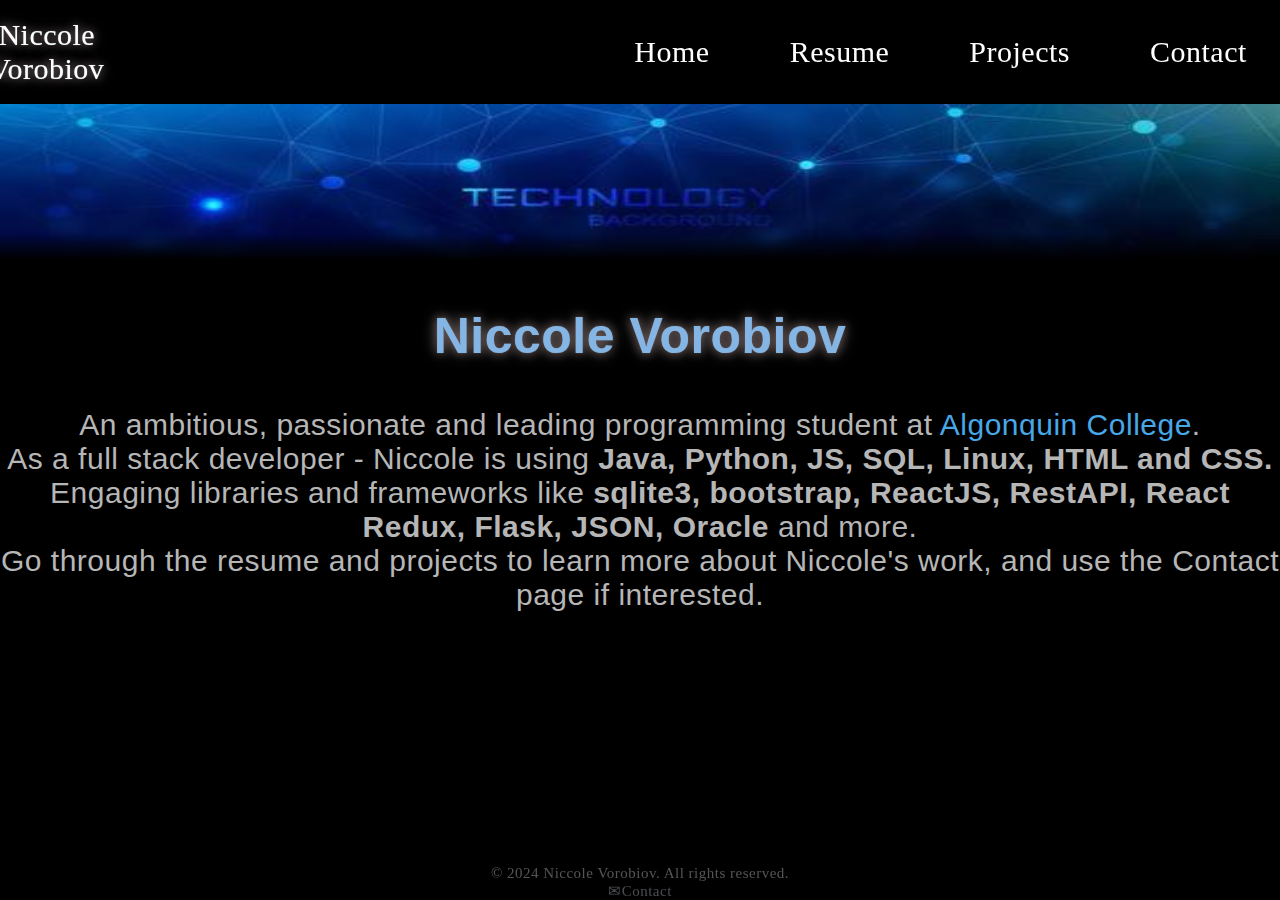
<file: index.html>
<!DOCTYPE html>
<html lang="en">
<head>
    <meta charset="UTF-8">
    <meta name="description" content="Niccole Vorobiov portfolio website. Here you can find information about my skills, experience and even hobbies.">
    <meta name="keywords" content="resume, portfolio, niccole vorobiov, algonquin college, diploma, computer programming, pytho, java, about me, skills, knowledge, certificate, experience">
    <meta name="author" content="Niccole Vorobiov">
    <meta name="viewport" content="width=device-width, initial-scale=1.0">
    <link rel="stylesheet" href="/style.css">
    <title>Home</title>
</head>
<body>
    
    <!-- banner image  -->
    <img id="banner" class="banner" src="/images/ITBanner.jpg" alt="Technology Banner Image">

    <!-- navbar starts here  -->
    <div id="navbar" class="navbar">
        <a href="/index.html" id="logo" class="logo">Niccole Vorobiov</a>
        <a href="/index.html" id="homebtn" class="homebtn">Home</a>
        <a href="/resume.html" id="resumebtn" class="resumebtn">Resume</a>
        <a href="/projects.html" id="projects" class="projects">Projects</a>
        <a href="/contact.html" id="contact" class="contact">Contact</a>
    </div>

    <!-- name header for home page  -->
    <h1 id="title-niccole" class="title">Niccole Vorobiov</h1>


    <!-- container with some information about me  -->
    <div id="about-containter" class="about-containter">
        <p id="info1" class="info">An ambitious, passionate and leading programming student at <a href="https://www.algonquincollege.com/">Algonquin College</a>.</p>
        <p id="info2" class="info">As a full stack developer - Niccole is using <strong>Java, Python, JS, SQL, Linux, HTML and CSS.</strong></p>     
        <p id="info3" class="info">Engaging libraries and frameworks like <strong>sqlite3, bootstrap, ReactJS, RestAPI, React Redux, Flask, JSON, Oracle</strong> and more.</p>
        <p id="info5" class="info">Go through the resume and projects to learn more about Niccole's work, and use the Contact page if interested.</p>
    </div>

    <!-- footer starts here  -->
    <footer id="footer" class="footer">
        <p>&copy; 2024 Niccole Vorobiov. All rights reserved.</p>
        <a href="voro0018@algonquinlive.com">&#9993;Contact</a>
    </footer>



</body>
</html>
</file>
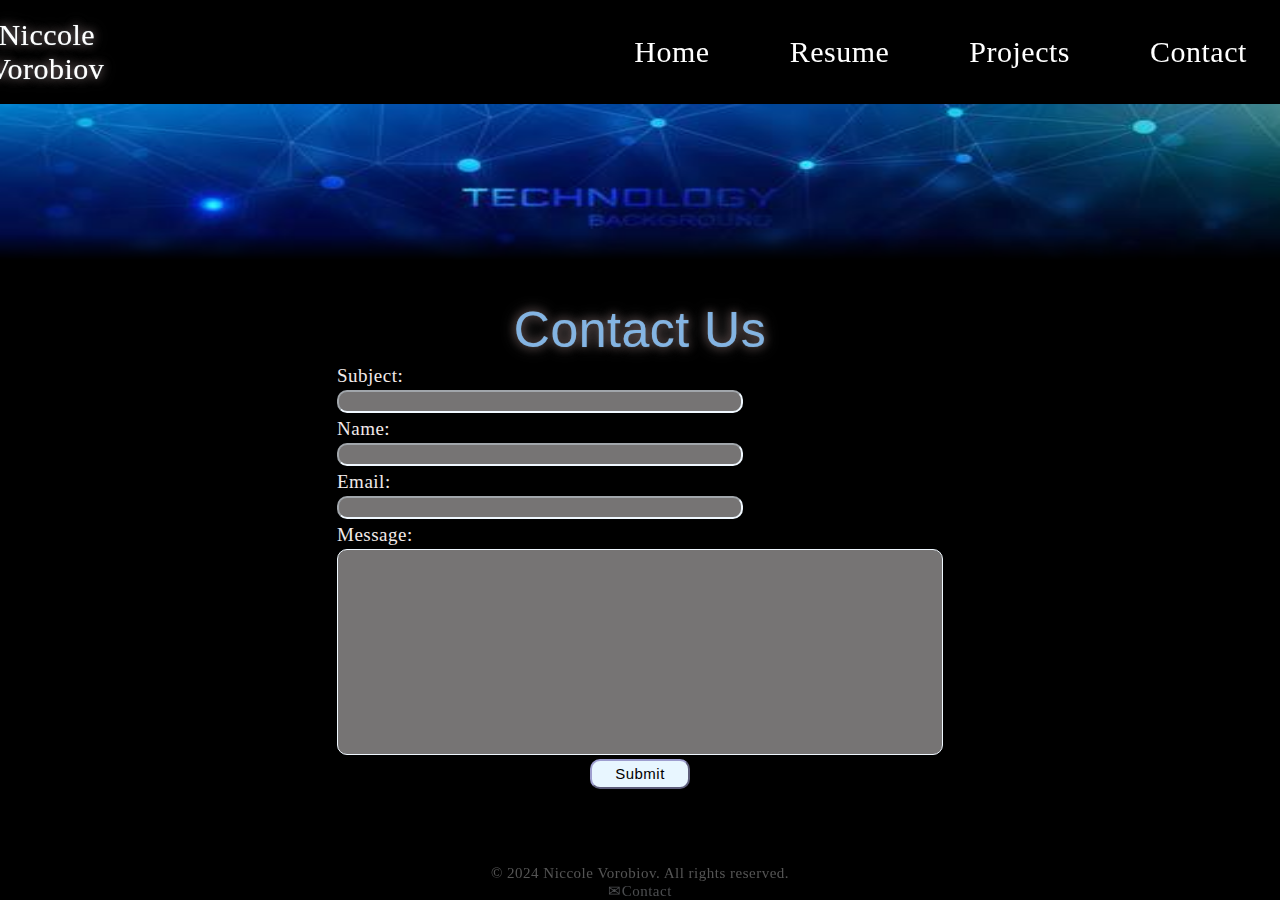
<file: contact.html>
<!DOCTYPE html>
<html lang="en">
<head>
    <meta charset="UTF-8">
    <meta name="description" content="Interested in hiring Niccole Vorobiov? Send a message to get more information, ask questions and requests.">
    <meta name="keywords" content="contact, message, interested, interview, request, connect, resume, portfolio, niccole vorobiov, algonquin college, diploma, computer programming, pytho, java, about me, skills, knowledge, certificate, experience">
    <meta name="author" content="Niccole Vorobiov">
    <meta name="viewport" content="width=device-width, initial-scale=1.0">
    <link rel="stylesheet" href="/style.css">
    <title>Contact</title> 
</head>
<body>
    <!-- banner image  -->
    <img id="banner" class="banner" src="/images/ITBanner.jpg" alt="Technology Banner Image">

    <!-- navbar links starts here  -->
    <div id="navbar" class="navbar">
        <a href="/index.html" id="logo" class="logo">Niccole Vorobiov</a>
        <a href="/index.html" id="homebtn" class="homebtn">Home</a>
        <a href="/resume.html" id="resumebtn" class="resumebtn">Resume</a>
        <a href="/projects.html" id="projects" class="projects">Projects</a>
        <a href="/contact.html" id="contact" class="contact">Contact</a>
    </div>

    <!-- contact us header  -->
    <h1 id="title-contact" class="title-contact">Contact</h1>

    <!-- contact form starts here  -->
    <form action="#" method="post" id="contact-form" class="contact-form">
        <fieldset>
            <legend>Contact Us</legend>
                <label for="subject-input" id="subject" class="subject">Subject:</label>
                <input type="text" id="subject-input" class="subject-input" minlength="15" maxlength="50">

                <label for="name-input" id="name" class="name">Name:</label> 
                <input type="text" id="name-input" class="name-input" required>

                <label for="email-input" id="email" class="email">Email:</label>
                <input type="email" id="email-input" class="email-input">

                <label for="message-input" id="message" class="message">Message:</label>
                <textarea id="message-input" class="message-input"></textarea>
                
                <button type="submit" id="submit-btn" class="submit-btn">Submit</button>
                </fieldset>
    </form>



    <!-- footer starts here  -->
    <footer id="footer" class="footer">
        <p>&copy; 2024 Niccole Vorobiov. All rights reserved.</p>
        <a href="voro0018@algonquinlive.com">&#9993;Contact</a>
    </footer>
</body>
</html>
</file>
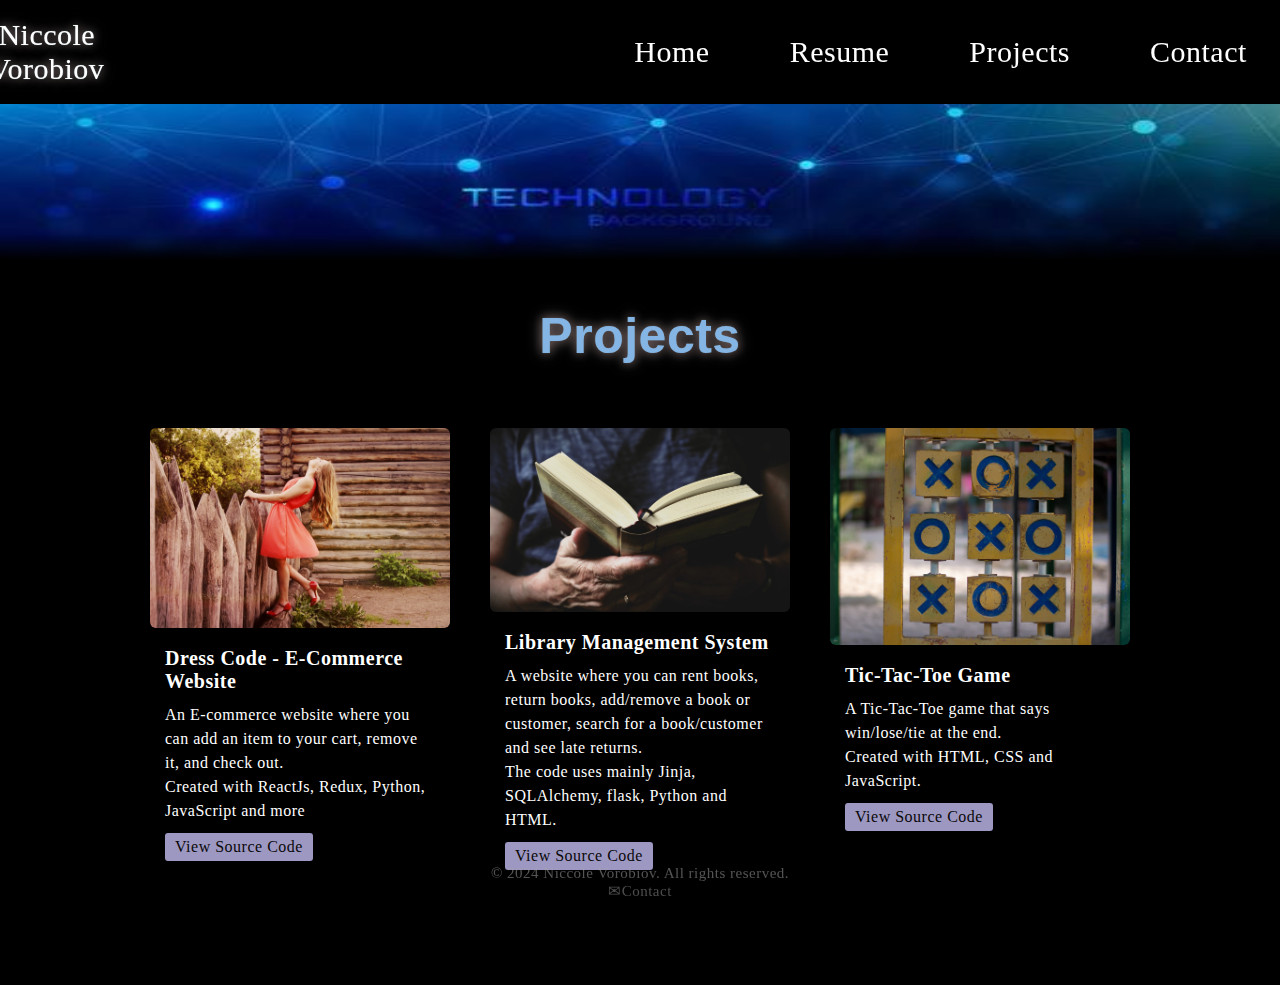
<file: projects.html>
<!DOCTYPE html>
<html lang="en">
<head>
    <meta charset="UTF-8">
    <meta name="description" content="Niccole Vorobiov's projects. View the projects done by Niccole Vorobiov. Projects done individually and with teams.">
    <meta name="keywords" content="projects, assignments, work, resume, portfolio, niccole vorobiov, algonquin college, diploma, computer programming, pytho, java, about me, skills, knowledge, certificate, experience">
    <meta name="author" content="Niccole Vorobiov">
    <meta name="viewport" content="width=device-width, initial-scale=1.0">
    <link rel="stylesheet" href="/style.css">
    <title>Projects</title>
</head>
<body>
    <!-- banner image  -->
    <img id="banner" class="banner" src="/images/ITBanner.jpg" alt="Technology Banner Image">

    <!-- navbar starts here  -->
    <div id="navbar" class="navbar">
        <a href="/index.html" id="logo" class="logo">Niccole Vorobiov</a>
        <a href="/index.html" id="homebtn" class="homebtn">Home</a>
        <a href="/resume.html" id="resumebtn" class="resumebtn">Resume</a>
        <a href="/projects.html" id="projects" class="projects">Projects</a>
        <a href="/contact.html" id="contact" class="contact">Contact</a>
    </div>

    <!-- title for projects page  -->
    <h1 id="title" class="title">Projects</h1>

    <!-- cards container that contains a card for each of 3 projects 
    each card has a title, image that represents the project (used free - no copyright images from Pixabay),
    a description of the project and what technologies were used to create it, and a link to the source code in  github. -->
    <div class="card-container">

        <!-- first project card starts here  -->
        <div id="project1-card" class="card">
            <img id="card1-img" src="/images/DressCode.jpg" alt="Image of a lady wearing a bright orange dress">
            <div class="card-body">
                <h5 class="card-title">Dress Code - E-Commerce Website</h5>
                <p class="card-text">An E-commerce website where you can add an item to your cart, remove it, and check out.</p>
                <p class="card-text">Created with ReactJs, Redux, Python, JavaScript and more</p>
                <a href="https://github.com/niccolev/Dress-Code-Final-Project" class="card-btn" target="_blank">View Source Code</a>
            </div>
        </div>
    
        <!-- second project card starts here  -->
        <div id="project2-card" class="card">
            <img id="card2-img" src="/images/MyLibrary.jpg" alt="Image of a man holding a book.">
            <div class="card-body">
                <h5 class="card-title">Library Management System</h5>
                <p class="card-text">A website where you can rent books, return books, add/remove a book or customer, search for a book/customer and see late returns.</p>
                <p class="card-text">The code uses mainly Jinja, SQLAlchemy, flask, Python and HTML.</p>
                <a href="https://github.com/niccolev/NiccoleLibrary" class="card-btn" target="_blank">View Source Code</a>
            </div>
        </div>

        <!-- third project card starts here  -->
        <div id="project3-card" class="card">
            <img id="card3-img" src="/images/ticTactoe.jpg" alt="Image of kid's playground tic-tac-toe">
            <div class="card-body">
                <h5 class="card-title">Tic-Tac-Toe Game</h5>
                <p class="card-text">A Tic-Tac-Toe game that says win/lose/tie at the end.</p>
                <p class="card-text">Created with HTML, CSS and JavaScript.</p>
                <a href="https://github.com/niccolev/TicTacToe" class="card-btn" target="_blank">View Source Code</a>
            </div>
        </div>
    </div>

    <!-- footer starts here  -->
    <footer id="footer" class="footer">
        <p>&copy; 2024 Niccole Vorobiov. All rights reserved.</p>
        <a href="voro0018@algonquinlive.com">&#9993;Contact</a>
    </footer>
</body>
</html>
</file>
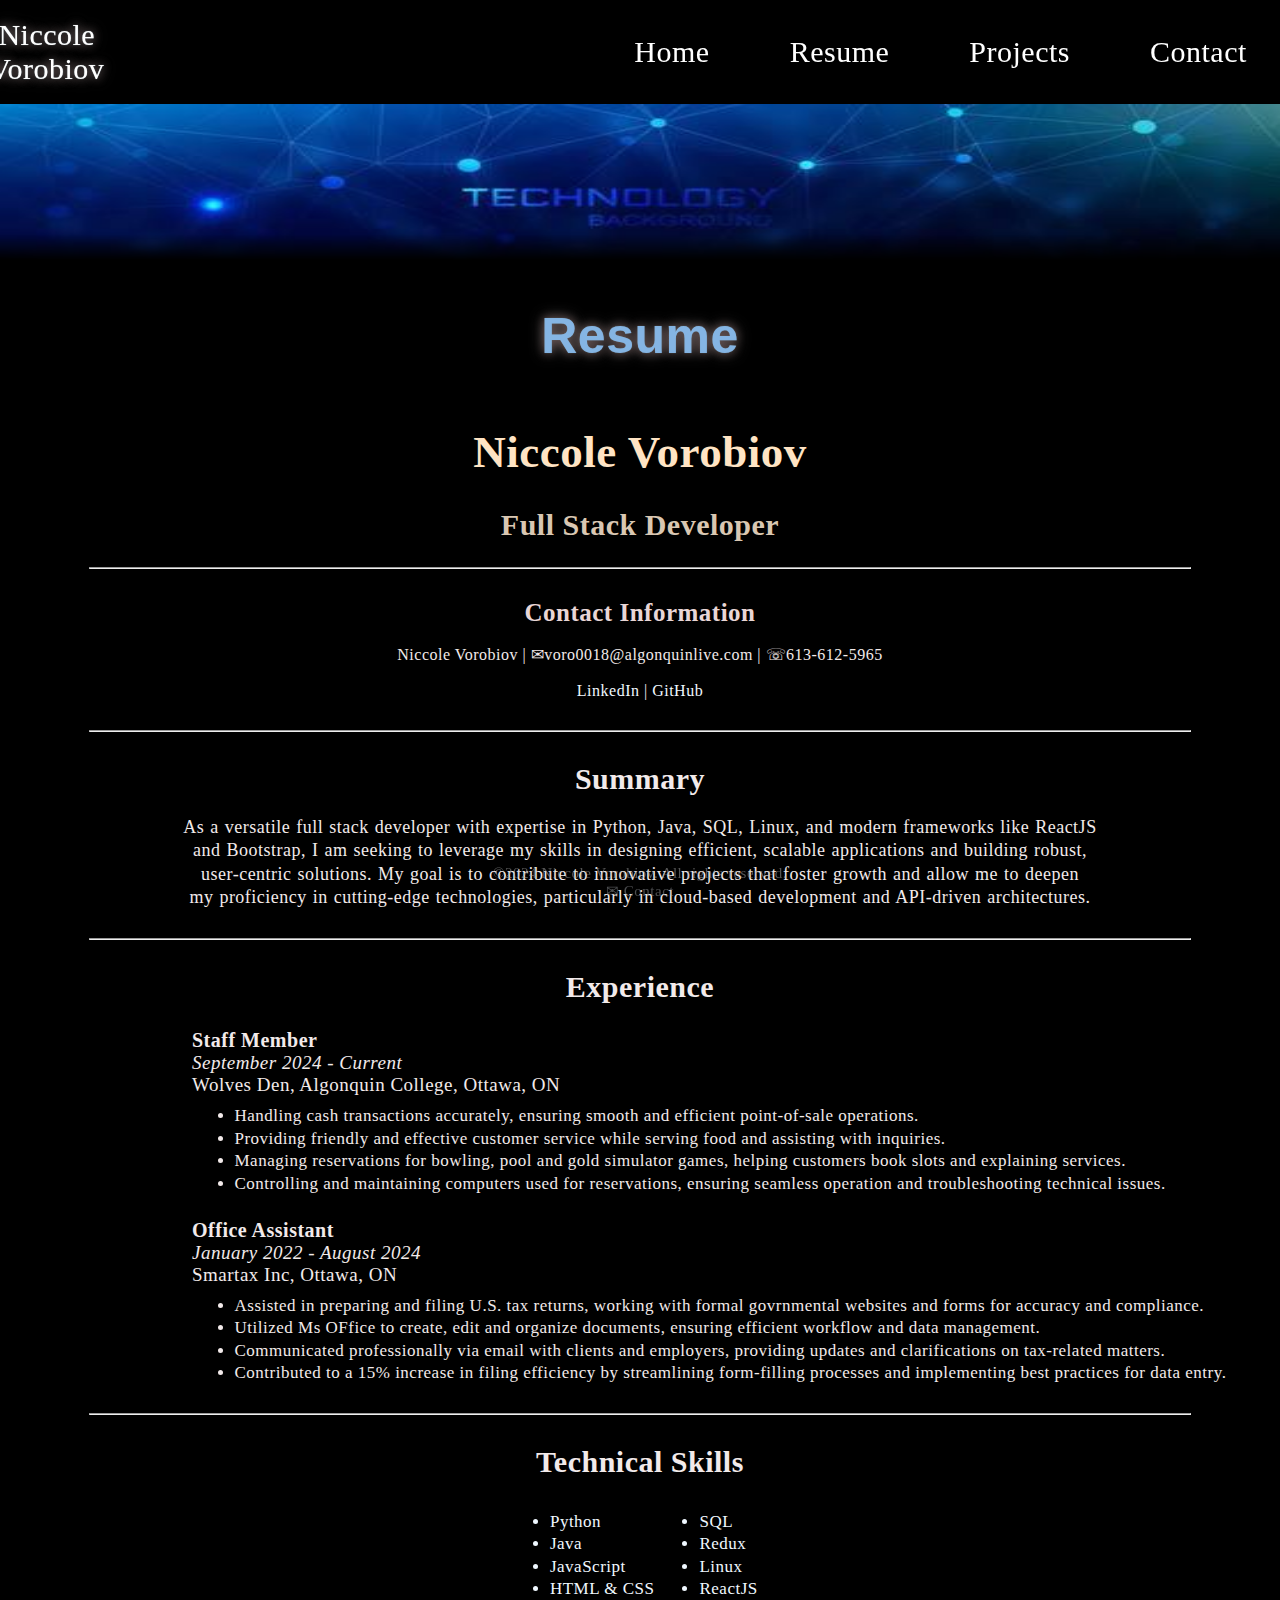
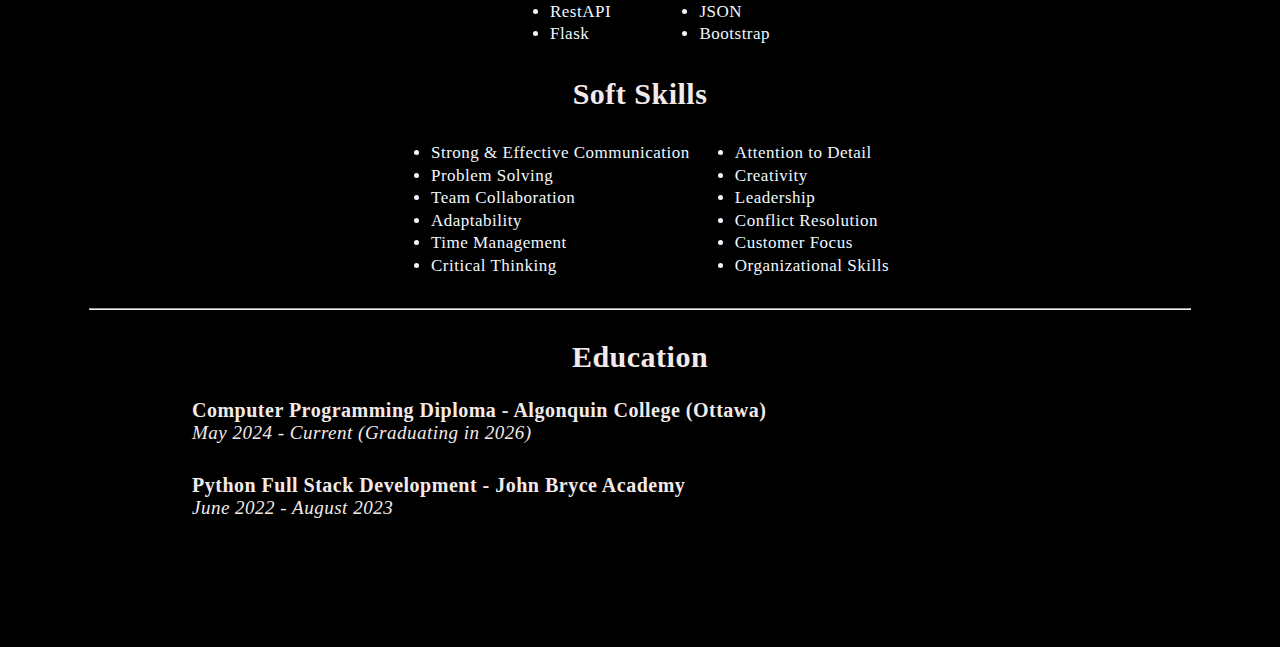
<file: resume.html>
<!DOCTYPE html>
<html lang="en">
<head>
    <meta charset="UTF-8">
    <meta name="description" content="Niccole Vorobiov resume page. Here you can find information about my skills, experience and even hobbies.">
    <meta name="keywords" content="resume, portfolio, niccole vorobiov, algonquin college, diploma, computer programming, pytho, java, about me, skills, knowledge, certificate, experience">
    <meta name="author" content="Niccole Vorobiov">
    <meta name="viewport" content="width=device-width, initial-scale=1.0">
    <link rel="stylesheet" href="style.css">
    <title>Resume</title>
</head>
<body>
    
    <!-- banner image  -->
    <img id="banner" class="banner" src="/images/ITBanner.jpg" alt="Technology Banner Image">

    <!-- navbar links start here  -->
    <div id="navbar" class="navbar">
        <a href="/index.html" id="logo" class="logo">Niccole Vorobiov</a>
        <a href="/index.html" id="homebtn" class="homebtn">Home</a>
        <a href="/resume.html" id="resumebtn" class="resumebtn">Resume</a>
        <a href="/projects.html" id="projects" class="projects">Projects</a>
        <a href="/contact.html" id="contact" class="contact">Contact</a>
    </div>

    <!-- titles for page name, my name, and the title of the job ill be looking for -->
    <h1 id="title-resume" class="title">Resume</h1><br>
    <h1 id="name-header" class="name-header">Niccole Vorobiov</h1>
    <h2 id="job-title-header" class="job-title-header">Full Stack Developer</h2>
    
    <!-- horizontal line -->
    <hr>
    
    <!-- contact information container with link to github and linkedin -->
    <div id="contact-info-container" class="contact-info-container">
        <h2 id="contact-info-header" class="contact-info-header">Contact Information</h2><br>
        <p>Niccole Vorobiov | &#9993;voro0018@algonquinlive.com | &#9743;613-612-5965</p> <br>
        <p>
            <a href="https://www.linkedin.com/in/niccolevorobiov/">LinkedIn</a> | <a href="https://github.com/niccolev">GitHub</a>
        </p>
    </div>

    <!-- horizontal line -->
    <hr>

    <!-- summary container, some information about me -->
    <div id="summary-container" class="summary-container">
        <h2 id="summary-h" class="summary-h">Summary</h2> <br>
        <p>As a versatile full stack developer with expertise in Python, Java, SQL, Linux, and modern frameworks like ReactJS </p>
        <p>and Bootstrap, I am seeking to leverage my skills in designing efficient, scalable applications and building robust, </p>
        <p>user-centric solutions. My goal is to contribute to innovative projects that foster growth and allow me to deepen </p>
        <p>my proficiency in cutting-edge technologies, particularly in cloud-based development and API-driven architectures.</p>        
    </div>

    <!-- horizontal line -->
    <hr>

    <!-- experience information about current and previous work experience -->
    <div id="exp-container" class="exp-container">
        <h2 id="exp-header" class="exp-header">Experience</h2>

        <!-- first job experience div  -->
        <div id="job1-container" class="job1-container">
            <h3 id="jobtitle1" class="jobtitle1">Staff Member</h3>
            <p><i>September 2024 - Current</i></p>
            <p>Wolves Den, Algonquin College, Ottawa, ON</p>
            
            <div id="job1-bullets" class="job1-bullets">
                <ul>
                    <li>Handling cash transactions accurately, ensuring smooth and efficient point-of-sale operations.</li>
                    <li>Providing friendly and effective customer service while serving food and assisting with inquiries.</li>
                    <li>Managing reservations for bowling, pool and gold simulator games, helping customers book slots and explaining services.</li>
                    <li>Controlling and maintaining computers used for reservations, ensuring seamless operation and troubleshooting technical issues.</li>
                </ul>
            </div>
        </div>

        <!-- second job div  -->
        <div id="job2-container" class="job2-container">
            <h3 id="jobtitle2" class="jobtitle2">Office Assistant</h3>
            <p><i>January 2022 - August 2024</i></p>
            <p>Smartax Inc, Ottawa, ON</p>
            
            <div id="job2-bullets" class="job2-bullets">
                <ul>
                    <li>Assisted in preparing and filing U.S. tax returns, working with formal govrnmental websites and forms for accuracy and compliance.</li>
                    <li>Utilized Ms OFfice to create, edit and organize documents, ensuring efficient workflow and data management.</li>
                    <li>Communicated professionally via email with clients and employers, providing updates and clarifications on tax-related matters.</li>
                    <li>Contributed to a 15% increase in filing efficiency by streamlining form-filling processes and implementing best practices for data entry.</li>
                </ul>
            </div>
        </div>
    </div>

    <!-- horizontal line -->
    <hr>

    <!-- skills container -->
    <div id="skills-container" class="skills-container">
        <h2 id="skills-header" class="skills-header">Technical Skills</h2>
    
        <!-- technical skills part  -->
        <div id="technical-bullet-container" class="technical-bullet-container">
            <div id="column1" class="column1">
                <ul>
                    <li>Python</li>
                    <li>Java</li>
                    <li>JavaScript</li>
                    <li>HTML & CSS</li>
                    <li>RestAPI</li>
                    <li>Flask</li>
                </ul>
            </div>
    
            <div id="column2" class="column2">
                <ul>
                    <li>SQL</li>
                    <li>Redux</li>
                    <li>Linux</li>
                    <li>ReactJS</li>
                    <li>JSON</li>
                    <li>Bootstrap</li>
                </ul>
            </div>
        </div>
    
        <!-- soft skills part -->
        <h2 id="soft-skills-header" class="soft-skills-header">Soft Skills</h2>
        <div id="soft-bullet-container" class="soft-bullet-container">
            <div id="soft-column1" class="soft-column1">
                <ul>
                    <li>Strong & Effective Communication</li>
                    <li>Problem Solving</li>
                    <li>Team Collaboration</li>
                    <li>Adaptability</li>
                    <li>Time Management</li>
                    <li>Critical Thinking</li>
                </ul>
            </div>
    
            <div id="soft-column2" class="soft-column2">
                <ul>
                    <li>Attention to Detail</li>
                    <li>Creativity</li>
                    <li>Leadership</li>
                    <li>Conflict Resolution</li>
                    <li>Customer Focus</li>
                    <li>Organizational Skills</li>
                </ul>
            </div>
        </div>
    </div>

    <!-- horizontal line -->
    <hr>

    <!-- current and previous education container  -->
    <div id="ed-container" class="ed-container">
        <h2 id="ed-header" class="ed-header">Education</h2>

        <!-- first school -->
        <div id="ed-algonquin" class="ed-algonquin">
            <h3 id="algonquin-header" class="algonquin-header">Computer Programming Diploma - Algonquin College (Ottawa)</h3>
            <p><i>May 2024 - Current (Graduating in 2026)</i></p>
        </div>

        <!-- second school  -->
        <div id="ed-johnbryce" class="ed-johnbryce">
            <h3 id="johnbryce-header" class="johnbryce-header">Python Full Stack Development - John Bryce Academy</h3>
            <p><i>June 2022 - August 2023</i></p>
        </div>
    </div>


    <!-- footer starts here  -->
    <footer id="footer" class="footer">
        <p>&copy;2024 Niccole Vorobiov. All rights reserved.</p>
        <a href="voro0018@algonquinlive.com">&#9993; Contact</a>
    </footer>


</body>
</html>
</file>
<file: style.css>
/* Niccole Vorobiov 041141159 */

* {
    margin: 0;
    letter-spacing: 0.5px;
}

body {
    background-color: black;
}

/* Index Page CSS starts here */

.title {
    text-align: center;
    color: rgba(138, 192, 247, 0.844);
    font-family: 'Segoe UI', Tahoma, Geneva, Verdana, sans-serif;
    margin: 43px;
    font-size: 50px;
    text-shadow: 0 0 1px rgba(118, 137, 143, 0.8),
            0 0 10px rgba(154, 111, 111, 0.6),
            0 0 15px rgba(255, 255, 255, 0.4);
}

.about {
    color: rgb(182, 182, 211);
    text-align: center;
    margin-top: 35px;
    font-size: 30px;
    font-family: 'Segoe UI', Tahoma, Geneva, Verdana, sans-serif;
}

.info{
    text-align: center;
    color: rgb(182, 182, 182);
    font-size: 20px;
    font-family: 'Segoe UI', Tahoma, Geneva, Verdana, sans-serif;
}

.info a {
    color: #48a7e7;
    text-decoration: none;
}

.info a:hover {
    color: #a4e2f9; 
}

/* Index Page CSS ends here */



/* Navbar, Footer and Banner CSS starts here */

.banner {
    width: 100%;
    height: 260px;
    mask-image: linear-gradient(transparent, black 10%, black 90%, transparent);
}

.navbar {
    background-color: black;
    top: 0;
    position: fixed;
    transition: top 0.3s;
    width: 100%;
    padding:3px;
    font-size:30px;
    display: flex;
    align-items: center;
    justify-content: center;
    font-family: Georgia, 'Times New Roman', Times, serif;
    /* border-radius: 15px;
    border: 15px solid rgba(51, 51, 51, 0); */
}

.navbar a {
    display: block;
    color: white;
    text-align: center;
    padding: 15px;
    text-decoration: none;
    margin-right: 50px;
    
}

.navbar a:hover {
    background-color: #4145c68a;
    color: rgba(236, 240, 248, 0.445);
}

.navbar a.logo {
    margin-right: 500px;
    text-shadow: 0 0 1px rgba(155, 181, 189, 0.8),
            0 0 10px rgba(192, 155, 155, 0.6),
            0 0 15px rgba(255, 255, 255, 0.4);
}

.footer {
    position: fixed;
    bottom: 0;
    width: 100%;
    color: rgb(167, 167, 167);
    text-align: center;
    font-size: 15px;
    opacity: 50%;
}

.footer a {
    color: rgb(150, 153, 158);
    text-decoration: none;
}

/* Navbar, Footer and Banner CSS ends here */



/* Resume Page CSS starts here */

.name-header {
    color: bisque;
    text-align: center;
    margin-bottom: 30px;
    font-size: 45px;
}

hr {
    width: 1100px; 
    margin:auto;
    margin-bottom: 30px;
}

.contact-info-header {
    color: rgb(233, 214, 214);
    text-align: center;
    font-size: 25px;
}

.contact-info-container {
    color: rgb(242, 234, 234);
    text-align: center;
    font-family: Georgia, 'Times New Roman', Times, serif;
    margin-bottom: 30px;
}

.contact-info-container a {
    color: aliceblue;
    text-decoration: none;
}

.contact-info-container a:hover {
    color: #48a7e7;
}

.summary-container {
    margin-top: 30px;
    margin-bottom: 30px;
}

.summary-h {
    color: rgb(242, 234, 234);
    text-align: center;
    font-size: 30px;
}

.summary-container p {
    color: rgb(242, 234, 234);
    text-align: center;
    font-size: 18px;
    word-spacing: 1px;
    margin: 2.5px;
}

.job-title-header {
    color: rgb(217, 199, 178);
    font-size: 30px;
    text-align: center;
    margin-bottom: 25px;
}

.skills-header {
    color: rgb(242, 234, 234);
    text-align: center;
    font-size: 30px;
}

.soft-skills-header {
    color: rgb(242, 234, 234);
    text-align: center;
    font-size: 30px;
}

.skills-container {
    margin-top: 30px;
    margin-bottom: 30px;
}

.technical-bullet-container, .soft-bullet-container {
    display: flex;
    color: aliceblue;
    justify-content: center;
    margin-top: 30px;
    font-size: 17px;
    margin-bottom: 30px;
}

li {
    margin: 2.5px;
}

.exp-container {
    margin-top: 30px;
    margin-bottom: 30px;
}

.exp-header {
    color: rgb(242, 234, 234);
    text-align: center;
    font-size: 30px;
}

.job1-container {
    margin-top: 25px;
    margin-left: 15%;
}

.exp-container h3 {
    color: rgb(242, 234, 234);
    font-size: 20px;
}

.exp-container p {
    color: rgb(242, 234, 234);
    font-size: 19px;
}

.job1-bullets {
    margin-top: 10px;
    color: rgb(242, 234, 234);
    font-size: 17px;
}

.job2-container {
    margin-top: 25px;
    margin-left: 15%;
}

.job2-bullets {
    margin-top: 10px;
    color: rgb(242, 234, 234);
    font-size: 17px;
}

.ed-container {
    margin-top: 30px;
    margin-bottom: 10%;
}

.ed-header {
    color: rgb(242, 234, 234);
    text-align: center;
    font-size: 30px;
}

.ed-algonquin {
    margin-top: 25px;
    margin-left: 15%;
}

.ed-algonquin p {
    color: rgb(242, 234, 234);
    font-size: 19px;
}

.algonquin-header {
    color: rgb(242, 234, 234);
    font-size: 20px;
}

.ed-johnbryce {
    margin-top: 30px;
    margin-left: 15%;
}

.ed-johnbryce p {
    color: rgb(242, 234, 234);
    font-size: 19px;
}

.johnbryce-header {
    color: rgb(242, 234, 234);
    font-size: 20px;
}

/* Resume Page CSS ends Here */




/* Contact Page CSS */

.contact-form label {
    color: rgb(242, 234, 234);
    font-size: 19px;
    margin-bottom: 3px;
}

.contact-form input {
    background-color: rgba(249, 244, 244, 0.473);
    border-color: aliceblue;
    padding: 1px;
    font-size: 15px;
    width: 400px;
    border-radius: 10px;
}

.message-input {
    resize: none;
    width: 600px;
    height: 200px;
    font-size: 15px;
    background-color: rgba(249, 244, 244, 0.473);
    border-color: aliceblue;
    border-radius: 10px;
}

.submit-btn {
    background-color: rgb(232, 246, 255);
    border-color: rgb(158, 158, 207);
    margin-bottom: 1%;
    margin-top: 1%;
    margin: auto;
    width: 100px;
    height: 30px;
    display: flex;
    justify-content: center;
    align-items: center; 
    font-size: 15px;
    border-radius: 10px;
}

.submit-btn:hover {
    background-color: #48a7e7;
    color: white;
}

fieldset {
    width: 40%;
    margin: auto;
    margin-bottom: 5%;
    border: none;
}

legend {
    text-align: center;
    color: rgba(138, 192, 247, 0.844);
    font-family: 'Segoe UI', Tahoma, Geneva, Verdana, sans-serif;
    font-size: 50px;
    text-shadow: 0 0 1px rgba(118, 137, 143, 0.8),
            0 0 10px rgba(154, 111, 111, 0.6),
            0 0 15px rgba(255, 255, 255, 0.4);
}

label {
    display: block;
    margin-top: 5px;
}

label:first-of-type {
    margin-top: 0;
}

/* Contact page ends here  */



/* Projects Page CSS starts here */

/* flexbox display for a responsive layout */
.card-container {
    display: flex;
    justify-content: center;
    flex-wrap: wrap;
}

.card {
    width: 300px;
    border-radius: 5px;
    /* overflow: hidden; */
    margin: 20px;
    margin-bottom: 100px;
}

.card-body {
    padding: 15px;
}

.card-body h5{
    color: white;
    font-size: 20px;
    margin-bottom: 10px;
}

.card-body p {
    color: white;
    font-size: 16px;
    line-height: 1.5;
}

.card-body a:visited {
    color: #0a080a;
}

.card-body a:hover {
    color: rgb(123, 21, 38);
    background-color: rgba(255, 235, 205, 0.553);
}

.card-body .card-btn {
    background-color:#9d98c2;
    display: inline-block;
    padding: 5px 10px;
    text-decoration: none;
    border-radius: 3px;
    margin-top: 10px;
    color: #0a080a;
}

.card img {
    width: 100%;
    height: auto;
    border-radius: 6px;
}

.card img:hover {
    opacity: 0.5;
    cursor: pointer; 
}

/* projects page CSS ends here */



/* Media queries for responsiveness */

/* Mobile Devices (up to 600px) */
@media (max-width: 600px) {
    .title {
        font-size: 30px;
        margin: 20px;
    }
    .about, .info, .summary-h, .skills-header, .soft-skills-header, .exp-header, .ed-header {
        font-size: 20px;
    }
    .navbar {
        font-size: 20px;
        flex-direction: column;
    }
    .navbar a {
        margin-right: 10px;
        padding: 10px;
    }
    .footer {
        font-size: 12px;
    }
    .contact-form input, .message-input {
        width: 90%;
        font-size: 14px;
    }
    .card-container {
        flex-direction: column;
        align-items: center;
    }
    .card {
        width: 90%;
        margin-bottom: 50px;
    }
    fieldset {
        width: 90%;
    }
    legend {
        font-size: 35px;
    }
}

/* Tablet Devices (601px to 900px) */
@media (min-width: 601px) and (max-width: 900px) {
    .title {
        font-size: 40px;
        margin: 30px;
    }
    .about, .info, .summary-h, .skills-header, .soft-skills-header, .exp-header, .ed-header {
        font-size: 25px;
    }
    .navbar {
        font-size: 25px;
    }
    .navbar a {
        margin-right: 20px;
        padding: 10px;
    }
    .footer {
        font-size: 14px;
    }
    .contact-form input, .message-input {
        width: 80%;
    }
    .card {
        width: 45%;
        margin-bottom: 60px;
    }
    fieldset {
        width: 80%;
    }
    legend {
        font-size: 40px;
    }
}

/* Desktop Devices (901px and above) */
@media (min-width: 901px) {
    .title {
        font-size: 50px;
    }
    .about, .info, .summary-h, .skills-header, .soft-skills-header, .exp-header, .ed-header {
        font-size: 30px;
    }
    .navbar {
        font-size: 30px;
    }
    .navbar a {
        margin-right: 50px;
    }
    .footer {
        font-size: 15px;
    }
    .contact-form input {
        width: 400px;
    }
    .message-input {
        width: 600px;
    }
    .card {
        width: 300px;
    }
    fieldset {
        width: 40%;
    }
}

/* end of media queries  */
</file>
